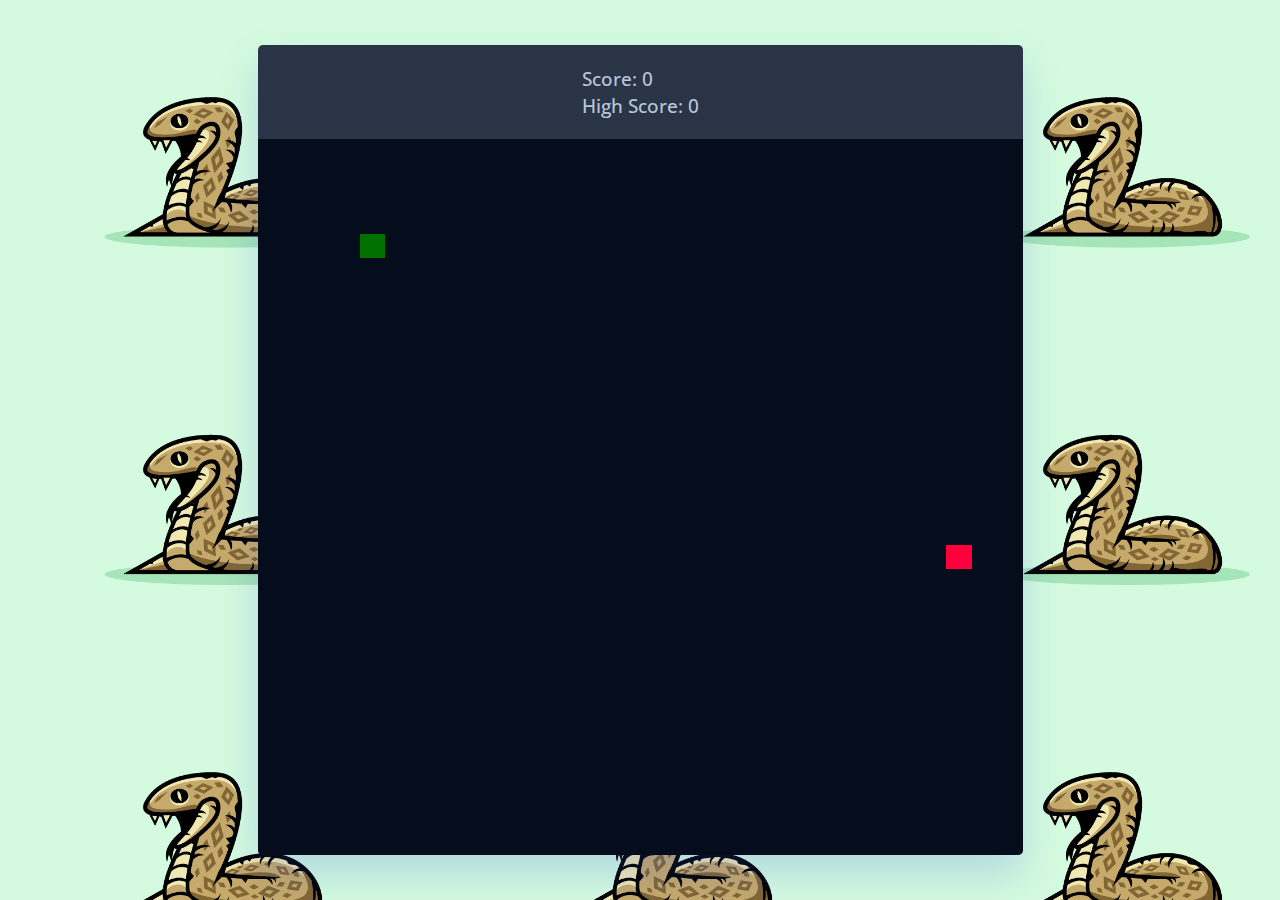
<file: index.html>
<!DOCTYPE html>
<html lang="pt-br">

<head>
    <meta charset="UTF-8">
    <meta http-equiv="X-UA-Compatible" content="IE=edge">
    <meta name="viewport" content="width=device-width, initial-scale=1.0">
    <link rel="stylesheet" href="https://cdnjs.cloudflare.com/ajax/libs/font-awesome/6.3.0/css/all.min.css">
    <link rel="stylesheet" href="style.css">
    <title>Snake Game</title>
</head>

<body>

    <div class="wrapper">
        <div class="game-details">
            <span class="score">Score: 0</span>
            <span class="high-score">High Score: 0</span>
        </div>
        
        <div class="play-board"></div>
        
        <div class="controls">
            <i data-key="ArrowLeft" class="fa-solid fa-arrow-left-long"></i>
            <i data-key="ArrowUp" class="fa-solid fa-arrow-up-long"></i>
            <i data-key="ArrowRight" class="fa-solid fa-arrow-right-long"></i>
            <i data-key="ArrowDown" class="fa-solid fa-arrow-down-long"></i>
        </div>
        
    </div>


    <script src="index.js"></script>
</body>

</html>
</file>
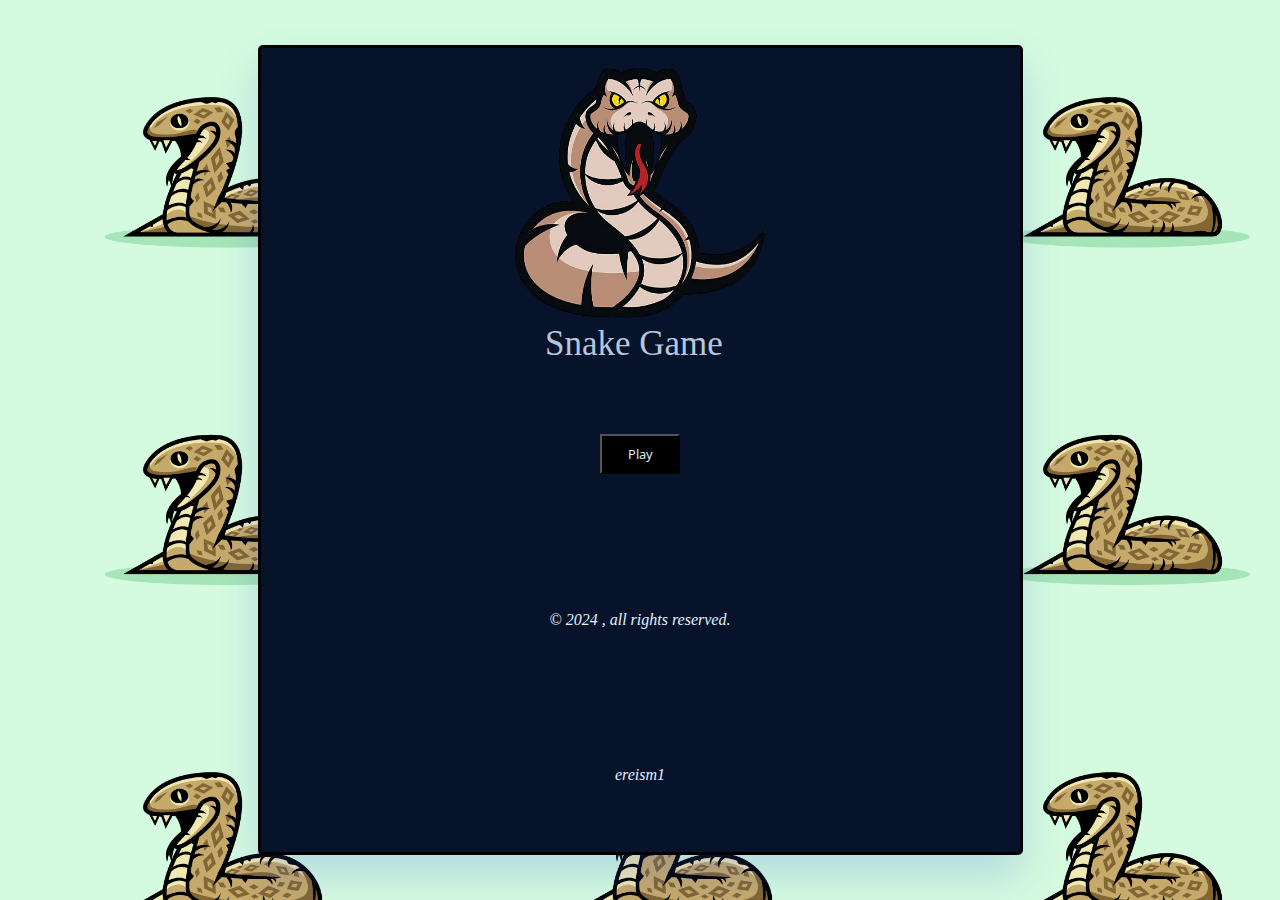
<file: interface.html>
<!DOCTYPE html>
<html lang="pt-br">

<head>
    <meta charset="UTF-8">
    <meta http-equiv="X-UA-Compatible" content="IE=edge">
    <meta name="viewport" content="width=device-width, initial-scale=1.0">
    <link rel="stylesheet" href="https://cdnjs.cloudflare.com/ajax/libs/font-awesome/6.3.0/css/all.min.css">
    <link rel="stylesheet" href="style.css">
    <title>Snake Game</title>
</head>

<body>

    <div class="wrapper2">
        <div class="game-details">
            <span class="score"><img src="snake-logo.png" height="250px" width="250px"></span>
            <span id="title-1">Snake Game</span>
        </div>
        
        <button id="open-game"><a href="https://snake-game-nilla.vercel.app/">Play</a> </button>
        <p>© 2024 , all rights reserved.</p>
        <p>ereism1</p>
       
    </div>


    <script src="index.js"></script>
</body>

</html>
</file>
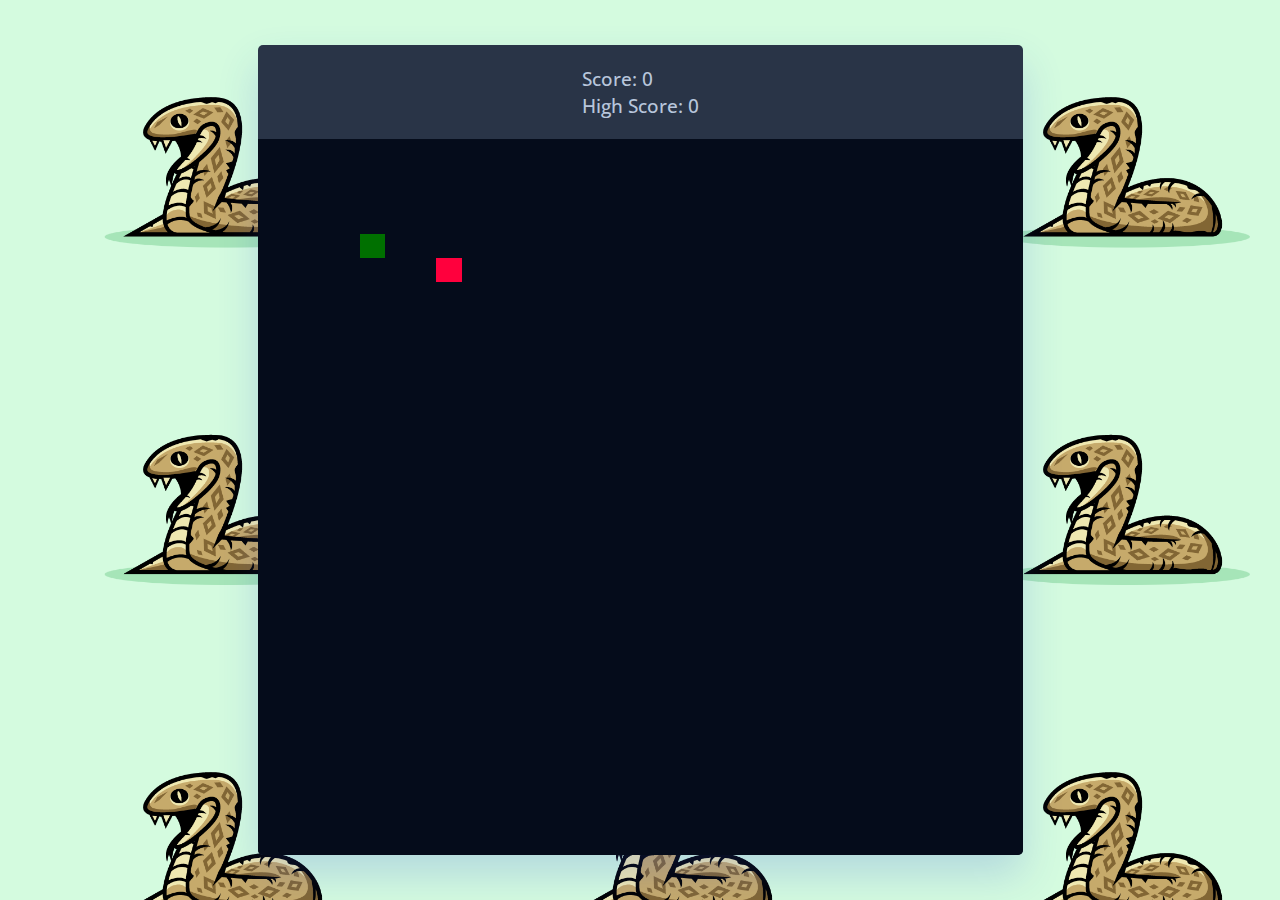
<file: Game/game.html>
<!DOCTYPE html>
<html lang="pt-br">

<head>
    <meta charset="UTF-8">
    <meta http-equiv="X-UA-Compatible" content="IE=edge">
    <meta name="viewport" content="width=device-width, initial-scale=1.0">
    <link rel="stylesheet" href="https://cdnjs.cloudflare.com/ajax/libs/font-awesome/6.3.0/css/all.min.css">
    <link rel="stylesheet" href="style.css">
    <title>Snake Game</title>
</head>

<body>

    <div class="wrapper">
        <div class="game-details">
            <span class="score">Score: 0</span>
            <span class="high-score">High Score: 0</span>
        </div>
        
        <div class="play-board"></div>
        
        <div class="controls">
            <i data-key="ArrowLeft" class="fa-solid fa-arrow-left-long"></i>
            <i data-key="ArrowUp" class="fa-solid fa-arrow-up-long"></i>
            <i data-key="ArrowRight" class="fa-solid fa-arrow-right-long"></i>
            <i data-key="ArrowDown" class="fa-solid fa-arrow-down-long"></i>
        </div>
        
    </div>


    <script src="game.js"></script>
</body>

</html>
</file>
<file: style.css>
@import url('https://fonts.googleapis.com/css2?family=Open+Sans:wght@300;400;500;600;700&display=swap');
*{
    margin: 0;
    padding: 0;
    box-sizing: border-box;
    font-family: 'Open Sans', sans-serif;
}
body{
    display: flex;
    align-items: center;
    justify-content: center;
    height: 100vmin;
    background: #e3f2fd;
    background-image : url("snake_enemy_game_character.gif") ;
    background-repeat:unset;
    background-size:450px;
    
}
.wrapper{
    width: 85vmin;
    height: 90vmin;
    display: flex;
    overflow: hidden;
    flex-direction: column;
    justify-content: center;
    background :#293447;
    border-radius: 5px;
    box-shadow: 0 20px 40px rgba(52, 87, 220, 0.2);
   
}
.wrapper2{
    width: 85vmin;
    height: 90vmin;
    display: flex;
    overflow: hidden;
    flex-direction:column;
    justify-content: center;
    background: #06132b;
    border-radius: 5px;
    box-shadow: 0 20px 40px rgba(52, 87, 220, 0.2);
    border: solid;
}
.game-details{
    color: #b8c6dc;
    font-weight: 500;
    font-size: 1.2rem;
    padding: 20px 27px;
    display: grid;
    justify-content:center;
}
#open-game{

     width:80px;
     height: 40px;
     margin: auto;
     margin-top:50px;
     background-color: black;
   
}
#open-game:hover{
    color: #e3f2fd;
}
a{
    text-decoration: none;
    color: #e3f2fd;
}
#title-1{
    margin-left: 30px;
    font-size: 35px ;
    font-family: 'Times New Roman', Times, serif;
}
p{
    margin: auto;
    font-family: 'Times New Roman', Times, serif;
    font-style: italic;
    color: #e3f2fd;
}
.play-board{
    height: 100%;
    width: 100%;
    display: grid;
    background: #050c1b;
    grid-template: repeat(30, 1fr) / repeat(30, 1fr);
    
}
.play-board .food{
    background: #ff003d;
}
.play-board .head{
    background: #007000;
}
.controls{
    display: none;
    justify-content: space-between;
}
.controls i{
    padding: 25px 0;
    text-align: center;
    font-size: 1.3rem;
    color: #b8c6dc;
    width: calc(100% / 4);
    cursor: pointer;
    border-right: 1px solid #171b26;
}
@media screen and (max-width: 800px) {
    .wrapper{
        width: 90vmin;
        height: 90vmin;
    }
    .game-details{
        font-size: 1rem;
        padding: 15px 27px;
    }
    .controls{
        display: flex;
    }
    .controls i{
        padding: 15px 0;
        font-size: 1rem;
    }
}
</file>
<file: Game/style.css>
@import url('https://fonts.googleapis.com/css2?family=Open+Sans:wght@300;400;500;600;700&display=swap');
*{
    margin: 0;
    padding: 0;
    box-sizing: border-box;
    font-family: 'Open Sans', sans-serif;
}
body{
    display: flex;
    align-items: center;
    justify-content: center;
    height: 100vmin;
    background: #e3f2fd;
    background-image : url("snake_enemy_game_character.gif") ;
    background-repeat:unset;
    background-size:450px;
    
}
.wrapper{
    width: 85vmin;
    height: 90vmin;
    display: flex;
    overflow: hidden;
    flex-direction: column;
    justify-content: center;
    background :#293447;
    border-radius: 5px;
    box-shadow: 0 20px 40px rgba(52, 87, 220, 0.2);
   
}
.wrapper2{
    width: 85vmin;
    height: 90vmin;
    display: flex;
    overflow: hidden;
    flex-direction:column;
    justify-content: center;
    background: #06132b;
    border-radius: 5px;
    box-shadow: 0 20px 40px rgba(52, 87, 220, 0.2);
    border: solid;
}
.game-details{
    color: #b8c6dc;
    font-weight: 500;
    font-size: 1.2rem;
    padding: 20px 27px;
    display: grid;
    justify-content:center;
}
#open-game{

     width:80px;
     height: 40px;
     margin: auto;
     margin-top:50px;
     background-color: black;
   
}
#open-game:hover{
    color: #e3f2fd;
}
a{
    text-decoration: none;
    color: #e3f2fd;
}
#title-1{
    margin-left: 30px;
    font-size: 35px ;
    font-family: 'Times New Roman', Times, serif;
}
p{
    margin: auto;
    font-family: 'Times New Roman', Times, serif;
    font-style: italic;
    color: #e3f2fd;
}
.play-board{
    height: 100%;
    width: 100%;
    display: grid;
    background: #050c1b;
    grid-template: repeat(30, 1fr) / repeat(30, 1fr);
    
}
.play-board .food{
    background: #ff003d;
}
.play-board .head{
    background: #007000;
}
.controls{
    display: none;
    justify-content: space-between;
}
.controls i{
    padding: 25px 0;
    text-align: center;
    font-size: 1.3rem;
    color: #b8c6dc;
    width: calc(100% / 4);
    cursor: pointer;
    border-right: 1px solid #171b26;
}
@media screen and (max-width: 800px) {
    .wrapper{
        width: 90vmin;
        height: 90vmin;
    }
    .game-details{
        font-size: 1rem;
        padding: 15px 27px;
    }
    .controls{
        display: flex;
    }
    .controls i{
        padding: 15px 0;
        font-size: 1rem;
    }
}
</file>
